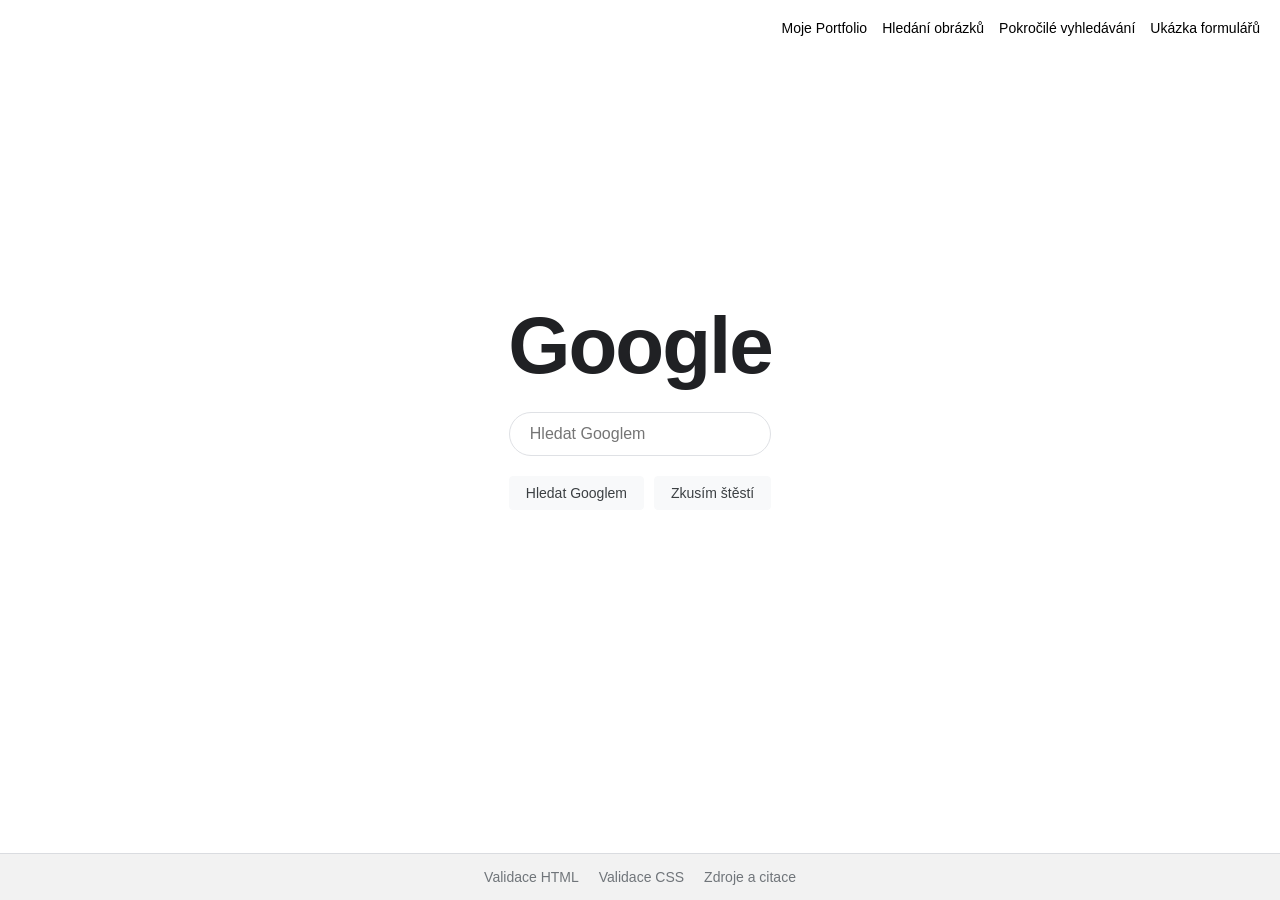
<file: index.html>
<!DOCTYPE html>
<html lang="cs">
<head>
    <meta charset="UTF-8">
    <meta name="viewport" content="width=device-width, initial-scale=1.0">
    <title>Google Search</title>
    <link rel="stylesheet" href="styles.css">
</head>
<body>
    <header class="top-nav">
        <a href="https://github.com/MichaelVelebil/portfolio" target="_blank">Moje Portfolio</a>
        <a href="image.html">Hledání obrázků</a>
        <a href="advanced.html">Pokročilé vyhledávání</a>
        <a href="forms.html">Ukázka formulářů</a>
    </header>

    <main class="search-container">
        <h1 class="logo">Google</h1>
        <!-- Odeslání dotazu přímo na Google -->
        <form action="https://google.com/search" method="GET">
            <div class="search-box">
                <!-- Parametr 'q' reprezentuje vyhledávaný výraz -->
                <input type="text" name="q" class="search-input" placeholder="Hledat Googlem" required>
            </div>
            <div class="search-buttons">
                <button type="submit" class="btn">Hledat Googlem</button>
                <button type="submit" name="btnI" value="1" class="btn">Zkusím štěstí</button>
            </div>
        </form>
    </main>

    <footer>
        <div class="footer-links">
            <a href="https://validator.w3.org/nu/?doc=https://michaelvelebil.github.io/googlesearch/index.html" target="_blank">Validace HTML</a>
            <a href="https://jigsaw.w3.org/css-validator/validator?uri=https://michaelvelebil.github.io/googlesearch/index.html" target="_blank">Validace CSS</a>
            <a href="citace.html">Zdroje a citace</a>
        </div>
    </footer>
</body>
</html>
</file>
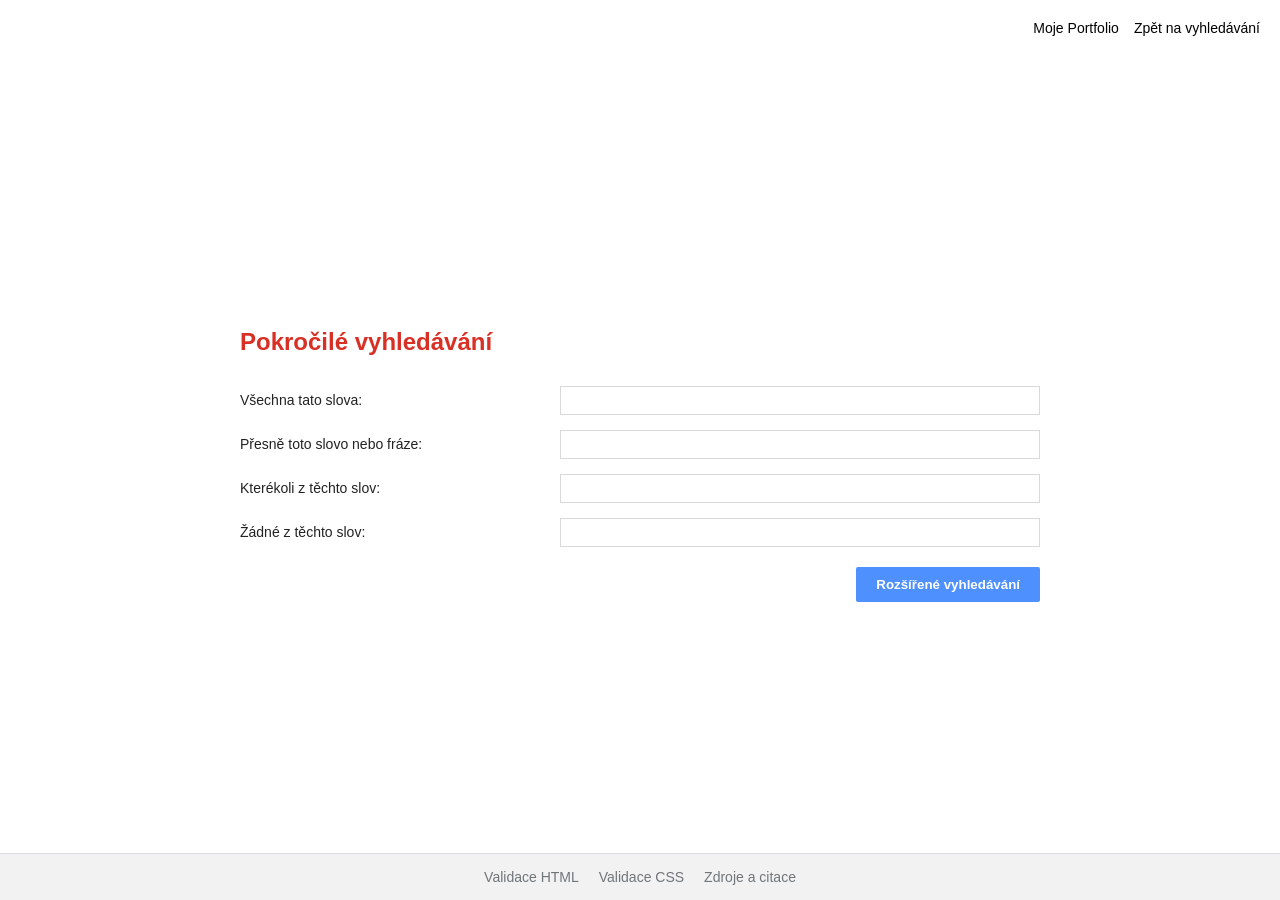
<file: advanced.html>
<!DOCTYPE html>
<html lang="cs">
<head>
    <meta charset="UTF-8">
    <meta name="viewport" content="width=device-width, initial-scale=1.0">
    <title>Google Pokročilé vyhledávání</title>
    <link rel="stylesheet" href="styles.css">
    <style>
        .adv-form { max-width: 800px; margin: 0 auto; text-align: left; width: 100%; }
        .adv-row { display: flex; justify-content: space-between; align-items: center; margin-bottom: 15px; }
        .adv-label { font-size: 14px; color: #222; }
        .adv-input { width: 60%; padding: 6px 8px; border: 1px solid #d9d9d9; }
        .adv-btn-container { text-align: right; margin-top: 20px; }
        .adv-btn { background-color: #4d90fe; color: white; border: none; padding: 10px 20px; font-weight: bold; border-radius: 2px; cursor: pointer; }
    </style>
</head>
<body>
    <header class="top-nav">
        <a href="https://github.com/MichaelVelebil/portfolio" target="_blank">Moje Portfolio</a>
        <a href="index.html">Zpět na vyhledávání</a>
    </header>

    <main class="search-container" style="margin-top: 20px;">
        <h1 style="color: #d93025; font-size: 24px; text-align: left; width: 100%; max-width: 800px; margin-bottom: 30px;">Pokročilé vyhledávání</h1>
        
        <form action="https://google.com/search" method="GET" class="adv-form">
            <div class="adv-row">
                <label class="adv-label">Všechna tato slova:</label>
                <input type="text" name="as_q" class="adv-input">
            </div>
            <div class="adv-row">
                <label class="adv-label">Přesně toto slovo nebo fráze:</label>
                <input type="text" name="as_epq" class="adv-input">
            </div>
            <div class="adv-row">
                <label class="adv-label">Kterékoli z těchto slov:</label>
                <input type="text" name="as_oq" class="adv-input">
            </div>
            <div class="adv-row">
                <label class="adv-label">Žádné z těchto slov:</label>
                <input type="text" name="as_eq" class="adv-input">
            </div>
            <div class="adv-btn-container">
                <button type="submit" class="adv-btn">Rozšířené vyhledávání</button>
            </div>
        </form>
    </main>

    <footer>
        <div class="footer-links">
            <a href="https://validator.w3.org/nu/?doc=https://michaelvelebil.github.io/googlesearch/advanced.html" target="_blank">Validace HTML</a>
            <a href="https://jigsaw.w3.org/css-validator/validator?uri=https://michaelvelebil.github.io/googlesearch/advanced.html" target="_blank">Validace CSS</a>
            <a href="citace.html">Zdroje a citace</a>
        </div>
    </footer>
</body>
</html>
</file>
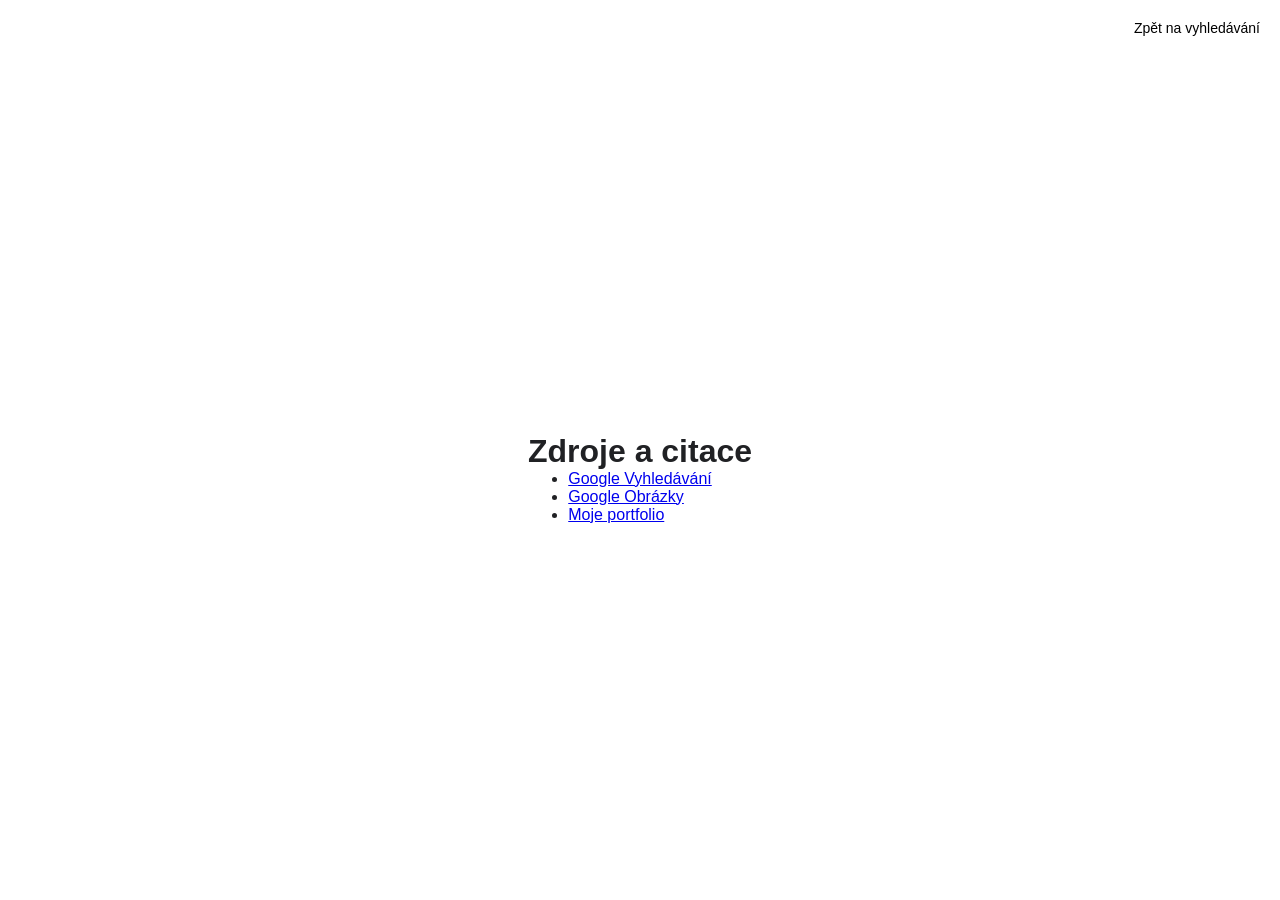
<file: citace.html>
<!DOCTYPE html>
<html lang="cs">
<head>
    <meta charset="UTF-8">
    <meta name="viewport" content="width=device-width, initial-scale=1.0">
    <title>Zdroje a citace</title>
    <link rel="stylesheet" href="styles.css">
</head>
<body>
    <header class="top-nav">
        <a href="index.html">Zpět na vyhledávání</a>
    </header>

    <main class="search-container" style="margin-top: 0;">
        <h1>Zdroje a citace</h1>
        <ul>
            <li><a href="https://www.google.com/" target="_blank" rel="noopener noreferrer">Google Vyhledávání</a></li>
            <li><a href="https://www.google.com/imghp" target="_blank" rel="noopener noreferrer">Google Obrázky</a></li>
            <li><a href="https://github.com/MichaelVelebil/portfolio" target="_blank" rel="noopener noreferrer">Moje portfolio</a></li>
        </ul>
    </main>
</body>
</html>
</file>
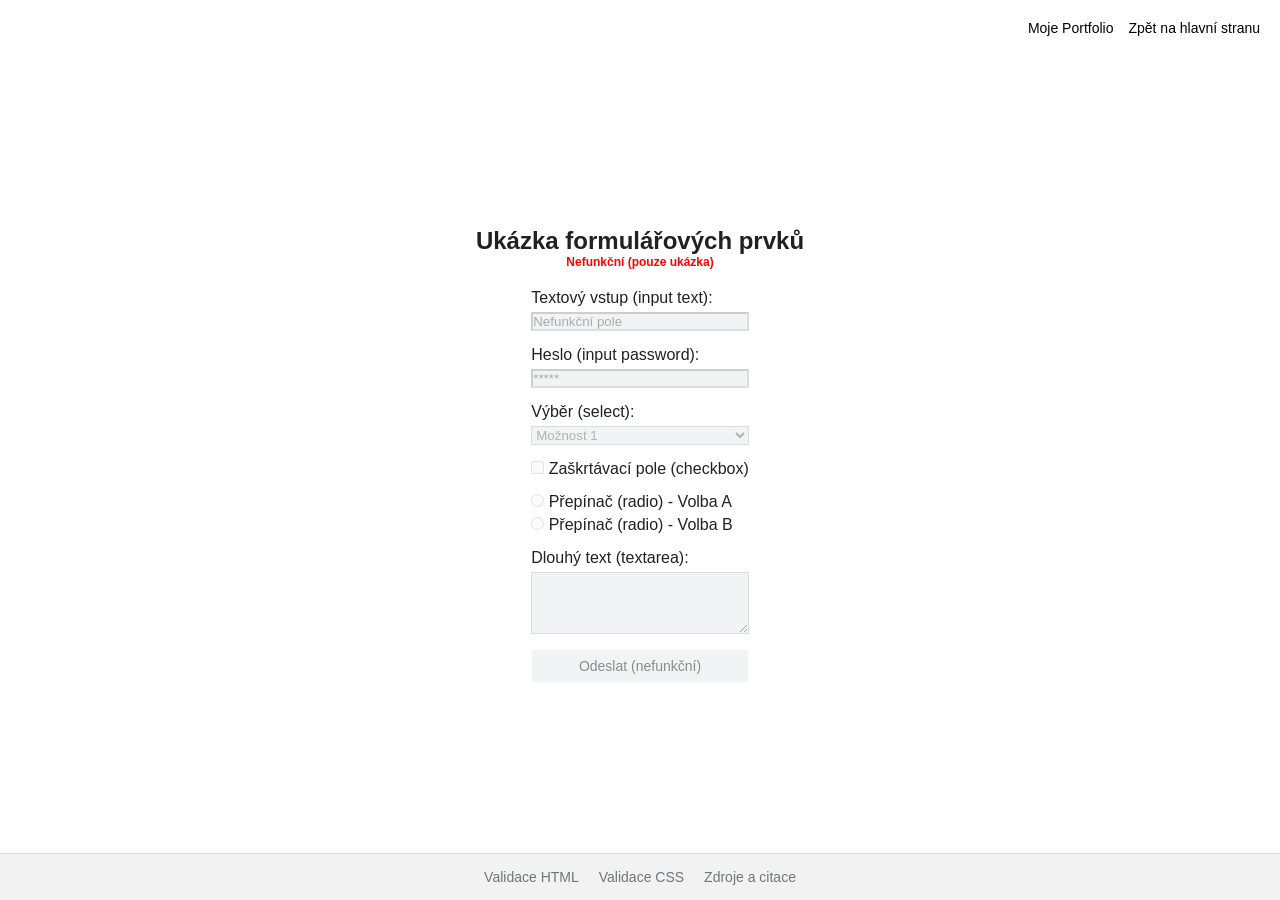
<file: forms.html>
<!DOCTYPE html>
<html lang="cs">
<head>
    <meta charset="UTF-8">
    <meta name="viewport" content="width=device-width, initial-scale=1.0">
    <title>Ukázka formulářů</title>
    <link rel="stylesheet" href="styles.css">
    <style>
        .form-showcase { max-width: 600px; margin: 0 auto; display: flex; flex-direction: column; gap: 15px; text-align: left; }
        .form-group { display: flex; flex-direction: column; gap: 5px; }
        .poznámka { color: red; font-size: 12px; margin-bottom: 20px; text-align: center; font-weight: bold; }
    </style>
</head>
<body>
    <header class="top-nav">
        <a href="https://github.com/MichaelVelebil/portfolio" target="_blank">Moje Portfolio</a>
        <a href="index.html">Zpět na hlavní stranu</a>
    </header>

    <main class="search-container" style="margin-top: 0;">
        <h2>Ukázka formulářových prvků</h2>
        <p class="poznámka">Nefunkční (pouze ukázka)</p>

        <form class="form-showcase">
            <div class="form-group">
                <label>Textový vstup (input text):</label>
                <input type="text" class="nefunkcni" placeholder="Nefunkční pole" disabled>
            </div>

            <div class="form-group">
                <label>Heslo (input password):</label>
                <input type="password" class="nefunkcni" placeholder="*****" disabled>
            </div>

            <div class="form-group">
                <label>Výběr (select):</label>
                <select class="nefunkcni" disabled>
                    <option>Možnost 1</option>
                    <option>Možnost 2</option>
                </select>
            </div>

            <div class="form-group">
                <label>
                    <input type="checkbox" class="nefunkcni" disabled> Zaškrtávací pole (checkbox)
                </label>
            </div>

            <div class="form-group">
                <label>
                    <input type="radio" name="ukazka" class="nefunkcni" disabled> Přepínač (radio) - Volba A
                </label>
                <label>
                    <input type="radio" name="ukazka" class="nefunkcni" disabled> Přepínač (radio) - Volba B
                </label>
            </div>

            <div class="form-group">
                <label>Dlouhý text (textarea):</label>
                <textarea rows="4" class="nefunkcni" disabled></textarea>
            </div>

            <button type="button" class="btn nefunkcni" disabled>Odeslat (nefunkční)</button>
        </form>
    </main>

    <footer>
        <div class="footer-links">
            <a href="https://validator.w3.org/nu/?doc=https://michaelvelebil.github.io/googlesearch/forms.html" target="_blank">Validace HTML</a>
            <a href="https://jigsaw.w3.org/css-validator/validator?uri=https://michaelvelebil.github.io/googlesearch/forms.html" target="_blank">Validace CSS</a>
            <a href="citace.html">Zdroje a citace</a>
        </div>
    </footer>
</body>
</html>
</file>
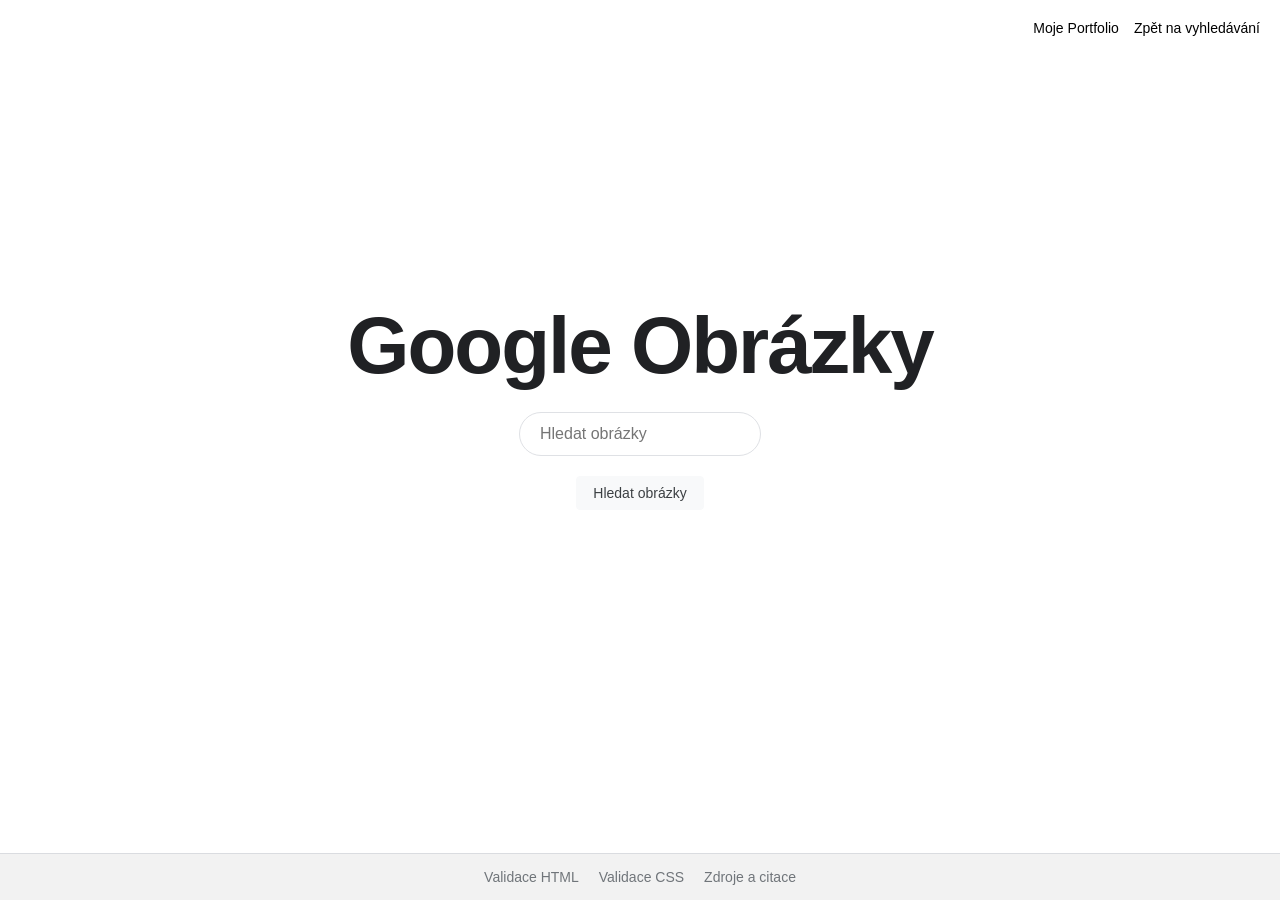
<file: image.html>
<!DOCTYPE html>
<html lang="cs">
<head>
    <meta charset="UTF-8">
    <meta name="viewport" content="width=device-width, initial-scale=1.0">
    <title>Google Images</title>
    <link rel="stylesheet" href="styles.css">
</head>
<body>
    <header class="top-nav">
        <a href="https://github.com/MichaelVelebil/portfolio" target="_blank">Moje Portfolio</a>
        <a href="index.html">Zpět na vyhledávání</a>
    </header>

    <main class="search-container">
        <h1 class="logo">Google Obrázky</h1>
        <form action="https://google.com/search" method="GET">
            <!-- Skrytý input, který Googlu řekne, že chceme obrázky -->
            <input type="hidden" name="tbm" value="isch">
            <div class="search-box">
                <input type="text" name="q" class="search-input" placeholder="Hledat obrázky" required>
            </div>
            <div class="search-buttons">
                <button type="submit" class="btn">Hledat obrázky</button>
            </div>
        </form>
    </main>

    <footer>
        <div class="footer-links">
            <a href="https://validator.w3.org/nu/?doc=https://michaelvelebil.github.io/googlesearch/image.html" target="_blank">Validace HTML</a>
            <a href="https://jigsaw.w3.org/css-validator/validator?uri=https://michaelvelebil.github.io/googlesearch/image.html" target="_blank">Validace CSS</a>
            <a href="citace.html">Zdroje a citace</a>
        </div>
    </footer>
</body>
</html>
</file>
<file: styles.css>
/* Základní reset a font */
* {
    box-sizing: border-box;
    margin: 0;
    padding: 0;
}

body {
    font-family: Arial, sans-serif;
    display: flex;
    flex-direction: column;
    min-height: 100vh;
    background-color: #fff;
    color: #202124;
}

/* Navigace */
.top-nav {
    display: flex;
    justify-content: flex-end;
    padding: 20px;
    gap: 15px;
}

.top-nav a {
    position: relative;
    text-decoration: none;
    color: #000;
    font-size: 14px;
    transition: color 0.3s ease;
}

.top-nav a::after,
.footer-links a::after {
    content: "";
    position: absolute;
    left: 0;
    bottom: -3px;
    width: 100%;
    height: 2px;
    background-color: #a855f7;
    transform: scaleX(0);
    transform-origin: left;
    transition: transform 0.3s ease;
}

.top-nav a:hover,
.top-nav a:focus-visible,
.footer-links a:hover,
.footer-links a:focus-visible {
    color: #a855f7;
}

.top-nav a:hover::after,
.top-nav a:focus-visible::after,
.footer-links a:hover::after,
.footer-links a:focus-visible::after {
    transform: scaleX(1);
}

/* Hlavní obsah */
.search-container {
    flex: 1;
    display: flex;
    flex-direction: column;
    align-items: center;
    justify-content: center;
    margin-top: -100px;
}

.logo {
    font-size: 80px;
    margin-bottom: 20px;
    letter-spacing: -2px;
}

/* Formulářové prvky */
.search-box {
    width: 100%;
    max-width: 580px;
    margin-bottom: 20px;
}

.search-input {
    width: 100%;
    padding: 12px 20px;
    border: 1px solid #dfe1e5;
    border-radius: 24px;
    font-size: 16px;
    outline: none;
}

.search-input:focus {
    box-shadow: 0 1px 6px rgba(32,33,36,.28);
    border-color: rgba(223,225,229,0);
}

.search-buttons {
    display: flex;
    gap: 10px;
    justify-content: center;
}

.btn {
    background-color: #f8f9fa;
    border: 1px solid #f8f9fa;
    border-radius: 4px;
    color: #3c4043;
    font-size: 14px;
    padding: 8px 16px;
    cursor: pointer;
}

.btn:hover {
    box-shadow: 0 1px 1px rgba(0,0,0,.1);
    border: 1px solid #dadce0;
    color: #202124;
}

/* Třída pro nefunkční prvky */
.nefunkcni {
    opacity: 0.6;
    cursor: not-allowed;
    background-color: #e9ecef;
}

/* Patička */
footer {
    background-color: #f2f2f2;
    padding: 15px 20px;
    border-top: 1px solid #dadce0;
}

.footer-links {
    display: flex;
    justify-content: center;
    gap: 20px;
    flex-wrap: wrap;
}

.footer-links a {
    position: relative;
    color: #70757a;
    text-decoration: none;
    font-size: 14px;
    transition: color 0.3s ease;
}
</file>
